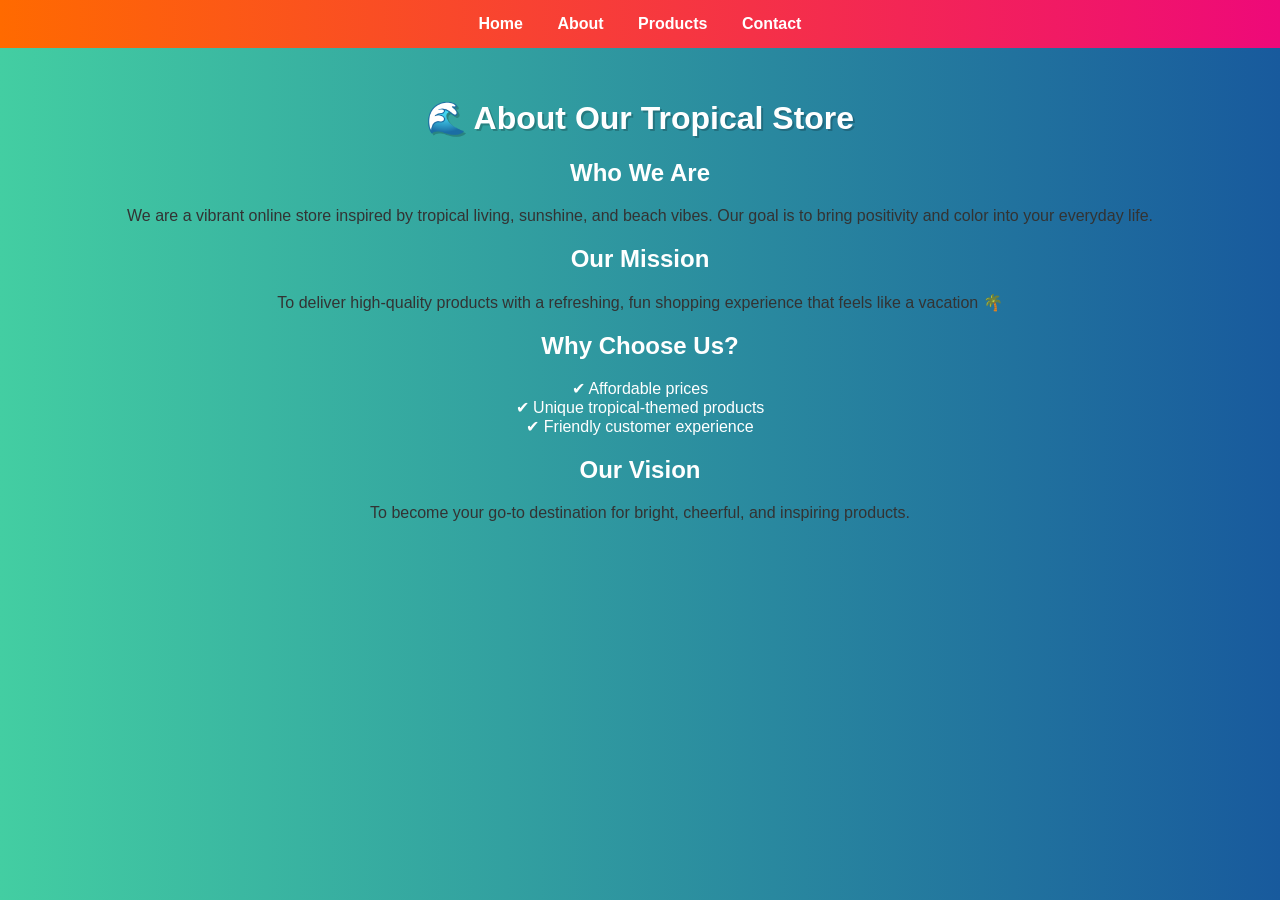
<file: about.html>
<!DOCTYPE html>
<html lang="en" class="about-bg">
<head>
  <meta charset="UTF-8">
  <title>About Us</title>
  <link rel="stylesheet" href="Newstyle.css">
</head>
<body>

<nav>
  <a href="index.html">Home</a>
  <a href="about.html">About</a>
  <a href="index.html#products">Products</a>
  <a href="contact.html">Contact</a>
</nav>

<div class="container">
  <h1>🌊 About Our Tropical Store</h1>

  <section>
    <h2>Who We Are</h2>
    <p>
      We are a vibrant online store inspired by tropical living, sunshine, and beach vibes.
      Our goal is to bring positivity and color into your everyday life.
    </p>
  </section>

  <section>
    <h2>Our Mission</h2>
    <p>
      To deliver high-quality products with a refreshing, fun shopping experience that feels like a vacation 🌴
    </p>
  </section>

  <section>
    <h2>Why Choose Us?</h2>
    <ul style="list-style: none; padding: 0;">
      <li>✔ Affordable prices</li>
      <li>✔ Unique tropical-themed products</li>
      <li>✔ Friendly customer experience</li>
    </ul>
  </section>

  <section>
    <h2>Our Vision</h2>
    <p>
      To become your go-to destination for bright, cheerful, and inspiring products.
    </p>
  </section>
</div>

</body>
</html>
</file>
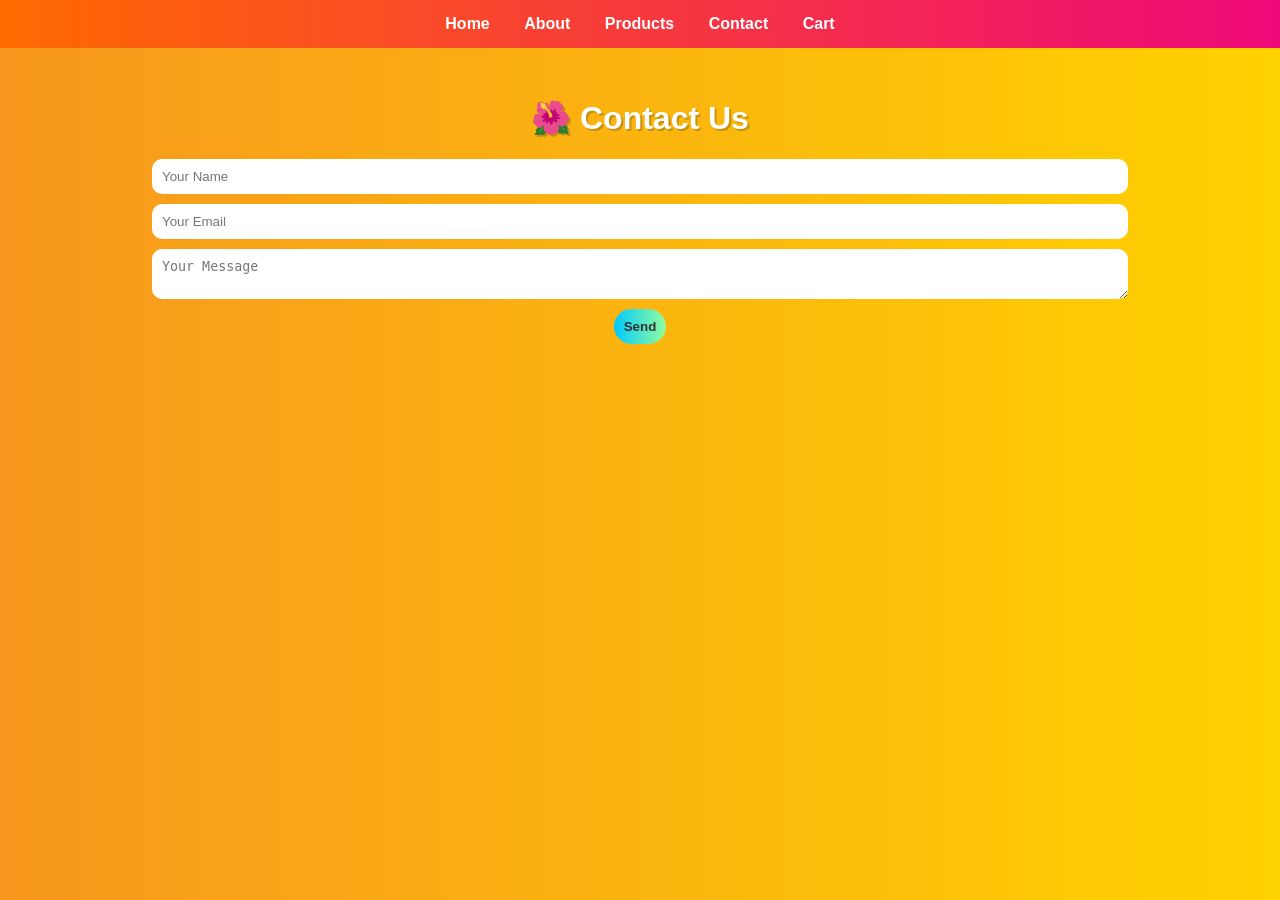
<file: contact.html>
<!-- contact.html -->
<!DOCTYPE html>
<html lang="en" class="contact-bg">
<head>
  <meta charset="UTF-8">
  <title>Contact Us</title>
  <link rel="stylesheet" href="Newstyle.css">
</head>
<body>

<nav>
  <a href="index.html">Home</a>
  <a href="about.html">About</a>
  <a href="product.html">Products</a>
  <a href="contact.html">Contact</a>
  <a href="cart.html">Cart</a>
</nav>

<div class="container">
  <h1>🌺 Contact Us</h1>

  <form onsubmit="submitForm(event)">
    <input type="text" placeholder="Your Name" required>
    <input type="email" placeholder="Your Email" required>
    <textarea placeholder="Your Message" required></textarea>
    <button type="submit">Send</button>
  </form>

  <p id="message"></p>
</div>

<script>
function submitForm(e) {
  e.preventDefault();
  document.getElementById('message').textContent = 'Message sent successfully!';
}
</script>

</body>
</html>
</file>
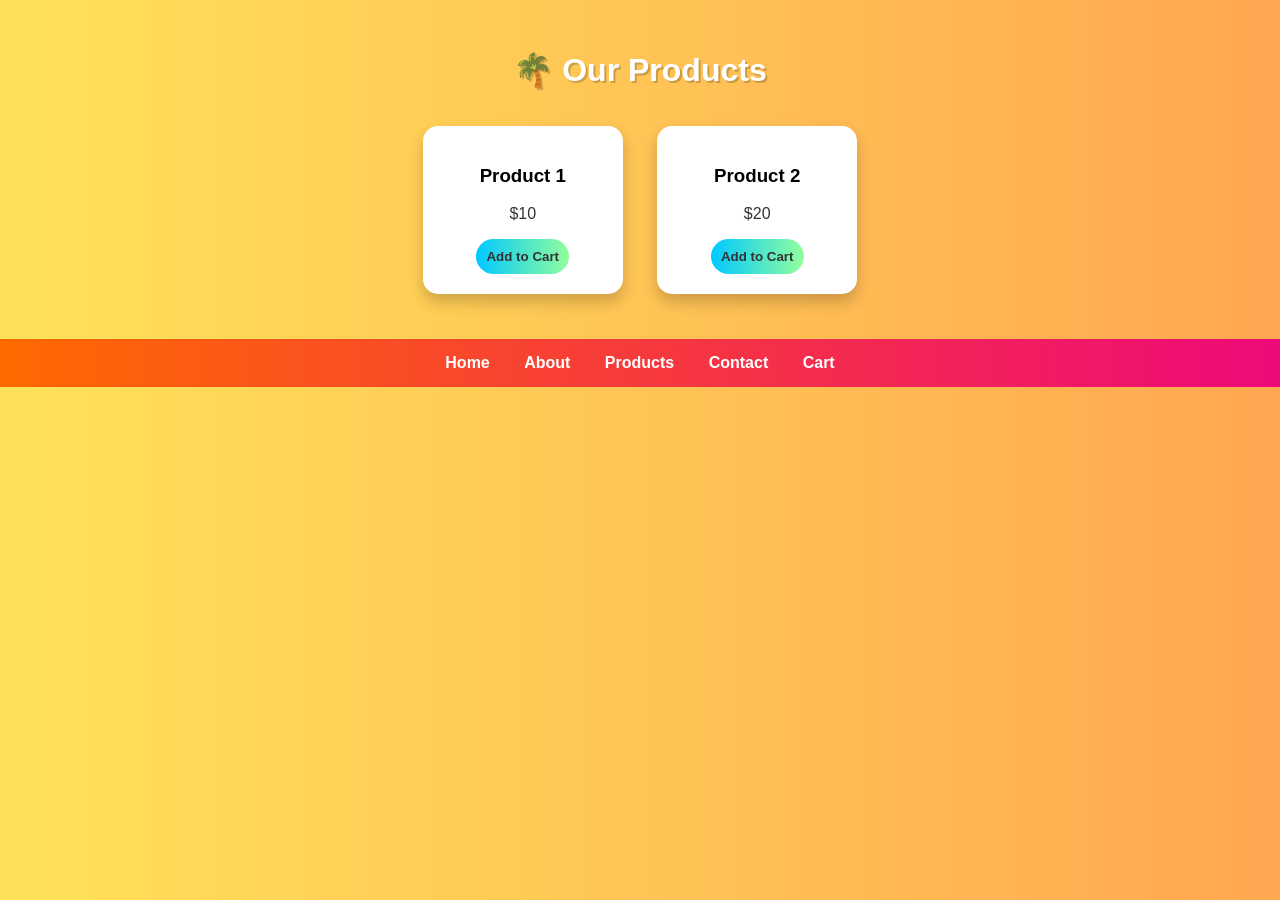
<file: product.html>
<!-- product.html -->
<!DOCTYPE html>
<html lang="en" class="home-bg">
<head>
  <meta charset="UTF-8">
  <title>Products</title>
  <link rel="stylesheet" href="Newstyle.css">
</head>
<body>


<div class="container">
  <h1>🌴 Our Products</h1>

  <div class="product">
    <h3>Product 1</h3>
    <p>$10</p>
    <button onclick="addToCart('Product 1', 10)">Add to Cart</button>
  </div>

  <div class="product">
    <h3>Product 2</h3>
    <p>$20</p>
    <button onclick="addToCart('Product 2', 20)">Add to Cart</button>
  </div>
</div>

<script>
let cart = JSON.parse(localStorage.getItem('cart')) || [];

function addToCart(name, price) {
  cart.push({ name, price });
  localStorage.setItem('cart', JSON.stringify(cart));
  alert('Added to cart!');
}
</script>

<nav>
  <a href="index.html">Home</a>
  <a href="about.html">About</a>
  <a href="product.html">Products</a>
  <a href="contact.html">Contact</a>
  <a href="cart.html">Cart</a>
</nav>

</body>
</html>
</file>
<file: Newstyle.css>
/* style.css (Clean Fixed Version) */

/* RESET */
body {
  margin: 0;
  font-family: 'Segoe UI', sans-serif;
}

/* NAVBAR - ALWAYS ON TOP */
nav {
  background: linear-gradient(90deg, #ff6a00, #ee0979);
  padding: 15px;
  text-align: center;

  position: sticky;  /* keeps it at top */
  top: 0;
  z-index: 1000;
}

nav a {
  color: white;
  margin: 0 15px;
  text-decoration: none;
  font-weight: bold;
}

nav a:hover {
  text-decoration: underline;
}

/* PAGE BACKGROUNDS */
.home-bg {
  background: linear-gradient(to right, #ffe259, #ffa751);
}

.about-bg {
  background: linear-gradient(to right, #43cea2, #185a9d);
  color: white;
}

.contact-bg {
  background: linear-gradient(to right, #f7971e, #ffd200);
}

/* MAIN CONTAINER */
.container {
  padding: 30px;
  text-align: center;
}

h1 {
  color: white;
  text-shadow: 2px 2px rgba(0,0,0,0.2);
}

p {
  color: #333;
}

/* PRODUCT CARDS */
.product {
  background: #ffffff;
  border-radius: 15px;
  padding: 20px;
  margin: 15px;
  display: inline-block;
  width: 200px;
  box-shadow: 0 8px 15px rgba(0,0,0,0.2);
  transition: transform 0.3s;
}

.product:hover {
  transform: scale(1.05);
}

/* BUTTONS */
button {
  background: linear-gradient(to right, #00c9ff, #92fe9d);
  border: none;
  padding: 10px;
  border-radius: 20px;
  cursor: pointer;
  color: #333;
  font-weight: bold;
}

button:hover {
  opacity: 0.8;
}

/* CART BOX */
#cart {
  background: #ffffff;
  border-radius: 15px;
  margin-top: 20px;
  box-shadow: 0 8px 15px rgba(0,0,0,0.2);
}

/* FORM */
input, textarea {
  width: 80%;
  padding: 10px;
  margin: 10px auto;
  display: block;
  border-radius: 10px;
  border: none;
}

/* SAFETY FIXES (IMPORTANT) */
html, body {
  display: block;
  height: auto;
}

* {
  box-sizing: border-box;
}
</file>
